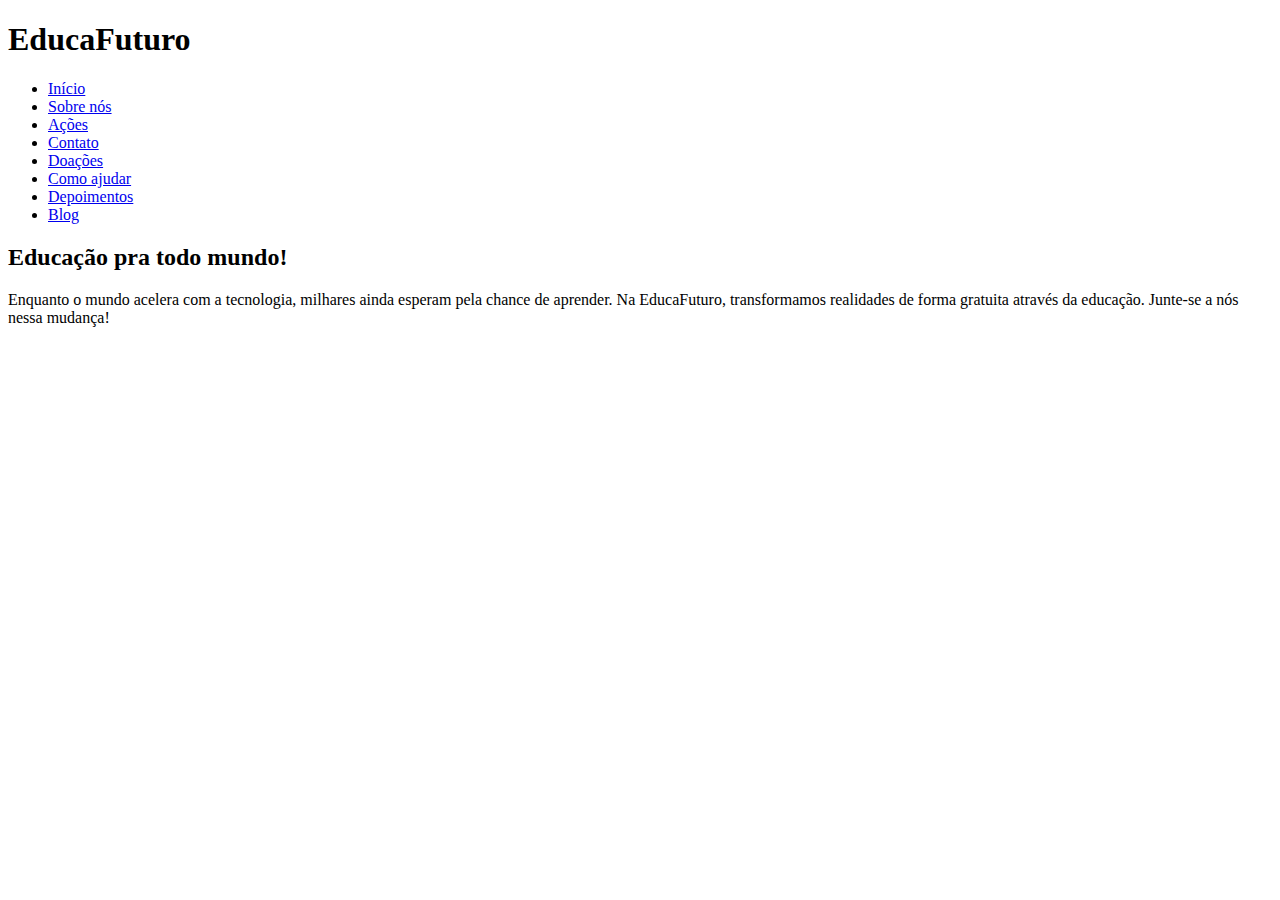
<file: index.html>
<!DOCTYPE html>
<html lang="pt-BR">
<head>
    <meta charset="UTF-8">
    <meta name="viewport" content="width=device-width, initial-scale=1.0">
    <title>EducaFuturo</title>
</head>
<body>
    <header>
        <h1>EducaFuturo</h1>
        <nav>
            <ul>
                <li><a href="index.html">Início</a></li>
                <li><a href="about.html">Sobre nós</a></li>
                <li><a href="ações.html">Ações</a></li>
                <li><a href="contato.html">Contato</a></li>
                <li><a href="doações.html">Doações</a></li>
                <li><a href="help.html">Como ajudar</a></li>
                <li><a href="depoimentos.html">Depoimentos</a></li>
                <li><a href="blog.html">Blog</a></li>
            <ul>
        </nav>
    </header>
    <main>
        <section>
            <h2>Educação pra todo mundo!</h2>
            <p>Enquanto o mundo acelera com a tecnologia, milhares ainda esperam pela chance de aprender.
Na EducaFuturo, transformamos realidades de forma gratuita através da educação.

Junte-se a nós nessa mudança!</p>
        </section>


    </main>
    
</body>
</html>
</file>
